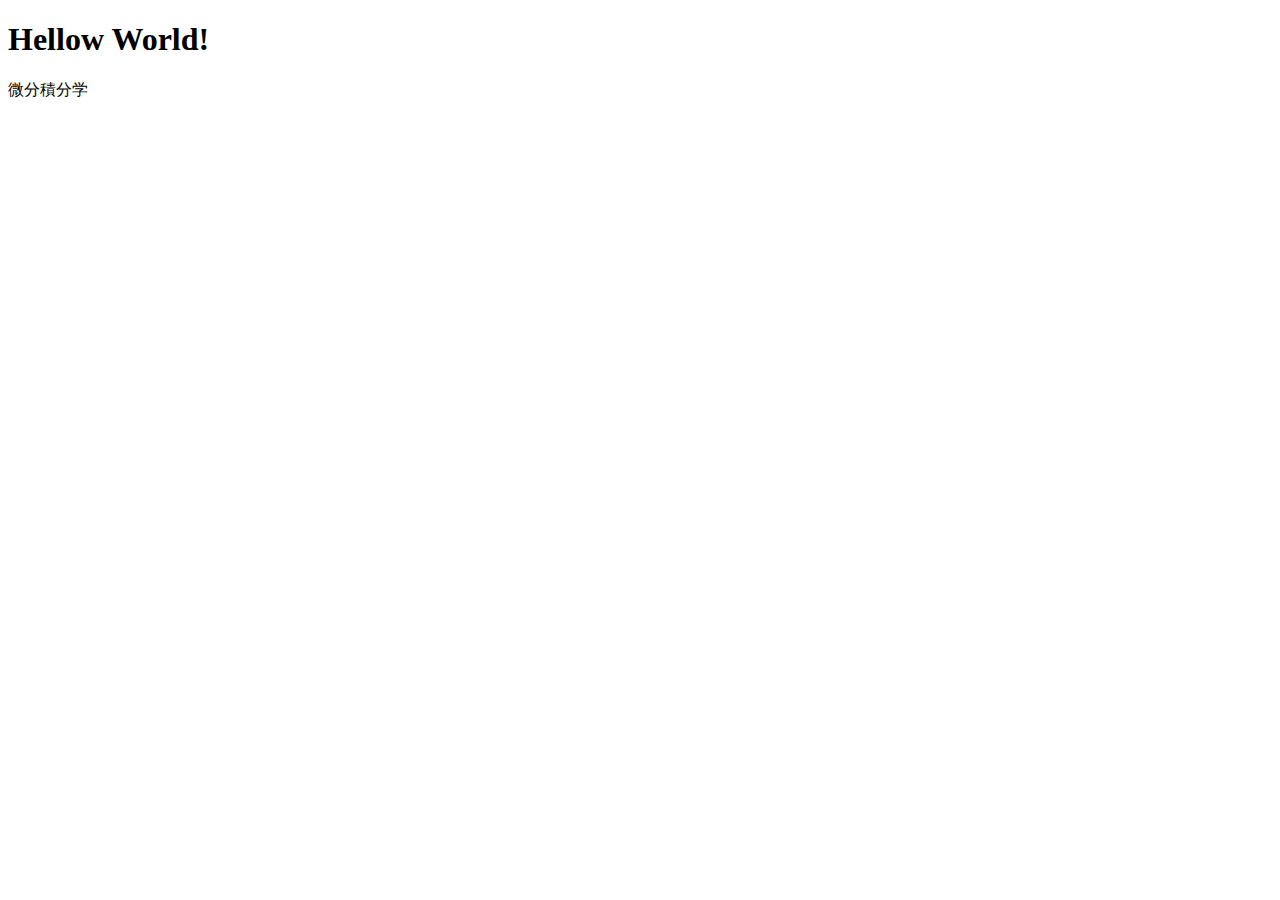
<file: src/index.html>
<!DOCTYPE html>
<html lang="en">
<head>
    <meta charset="UTF-8">
    <meta name="viewport" content="width=device-width, initial-scale=1.0">
    <title>Document</title>
</head>
<body>
    <H1>Hellow World!</H1>
    <p>微分積分学</p>
</body>
</html>
</file>
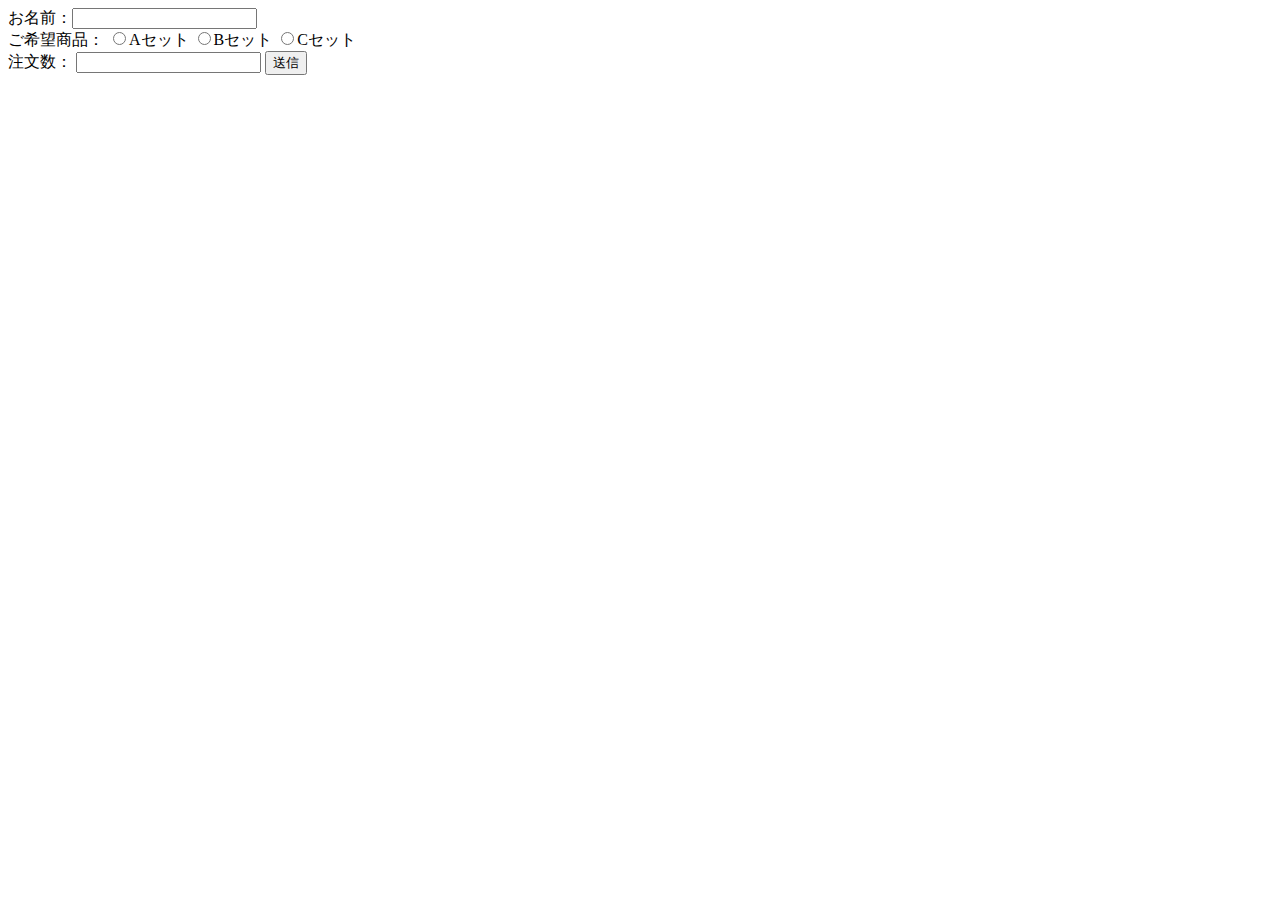
<file: src/php01/config/index.html>
<!DOCTYPE html>
<html lang="jp">

<head>
    <meta charset="UTF-8">
    <meta name="viewport" content="width=device-width, initial-scale=1.0">
    <title>Document</title>
</head>

<body>
    <form action="result.php" method="POST">
        お名前：<input type="text" name="my_name" />
        <br>
        ご希望商品：
        <input type="radio" name="choices" value="Aセット" />Aセット
        <input type="radio" name="choices" value="Bセット" />Bセット
        <input type="radio" name="choices" value="Cセット" />Cセット
        <br>
        注文数：
        <input type="number" name="number" value="">
        <input type="submit" value="送信" />
    </form>

</body>

</html>
</file>
